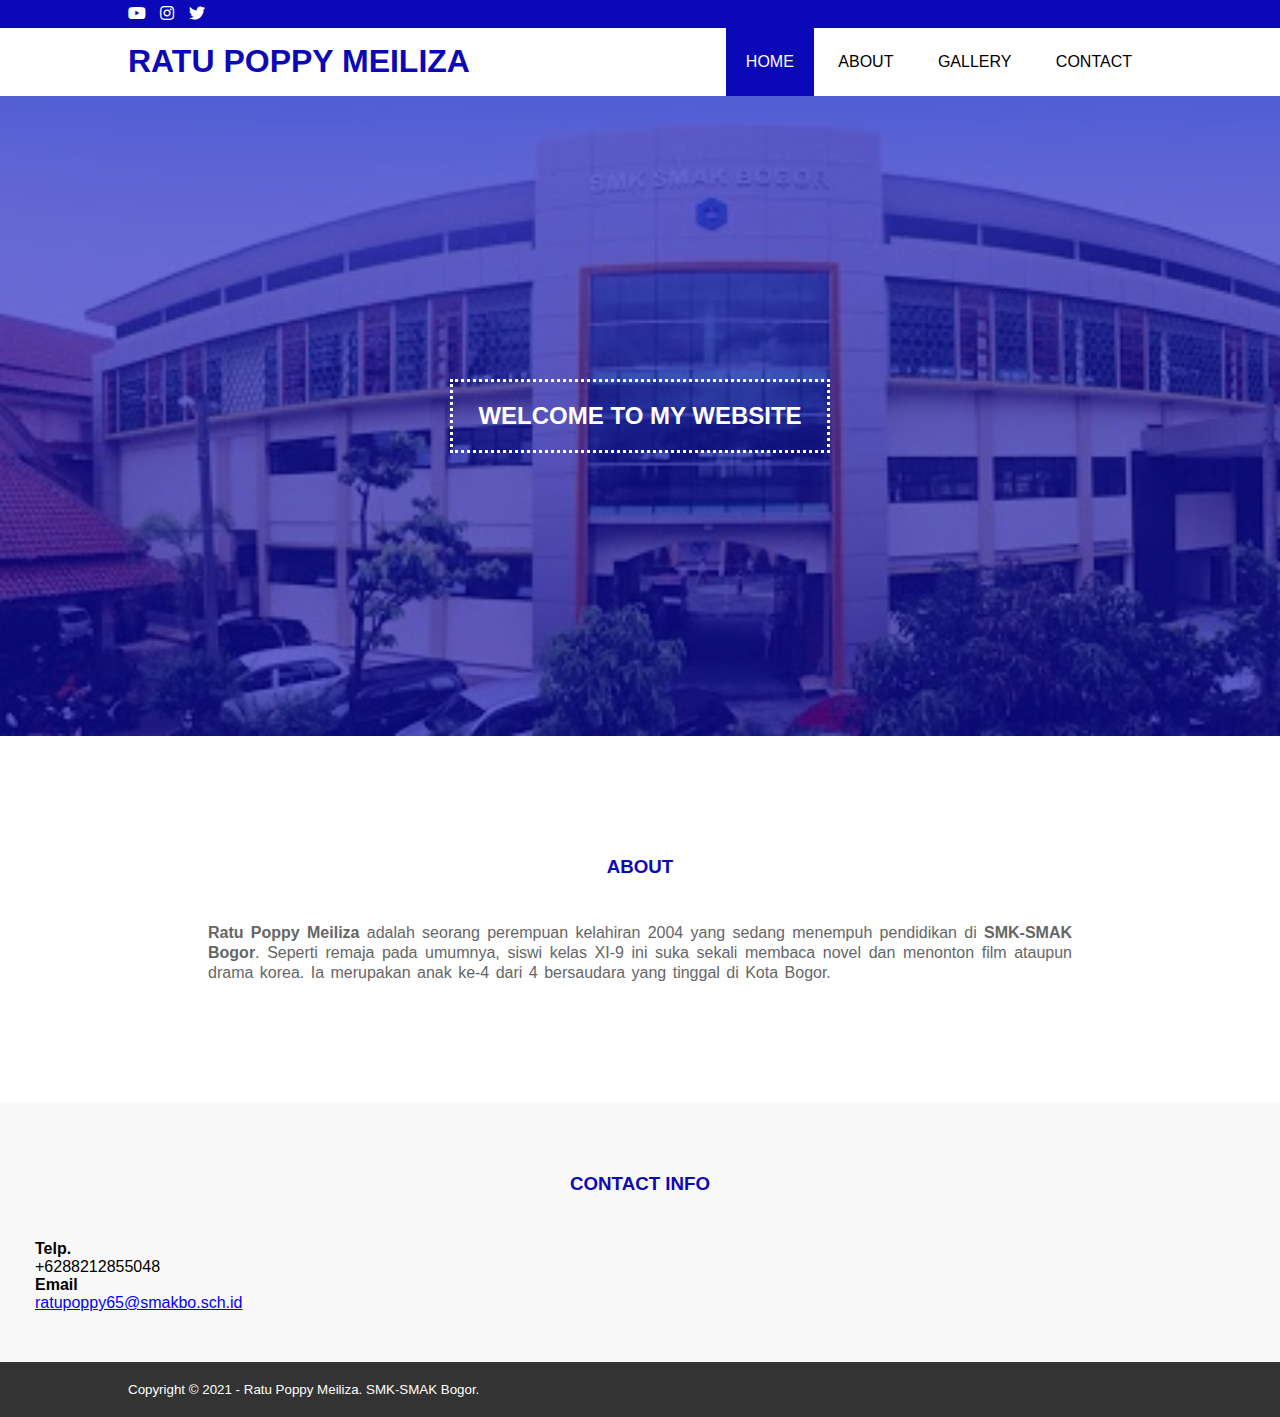
<file: index.html>
<html>
<head>
	<meta charset="utf-8">
	<meta name="viewport" content="width=device-width, initial scale=1">
	<title>Poppy's Website</title>
	<link rel="stylesheet" type="text/css" href="style.css">
	<link rel="stylesheet" type="text/css" href="https://cdnjs.cloudflare.com/ajax/libs/font-awesome/5.15.3/css/all.min.css">
</head>
<body>


	<!-- header -->
	<div class="medsos">
		<div class="container">
			<ul>
				<li><a href="https://youtube.com/channel/UCfiXKZth1C4HjIKkgMh9wNg"><i class="fab fa-youtube"></i></a></li>
				<li><a href="https://www.instagram.com/rtpymza/"><i class="fab fa-instagram"></i></a></li>
				<li><a href="https://twitter.com/MeilizaPoppy"><i class="fab fa-twitter"></i></a></li>
			</ul>
		</div>
	</div>
	<header>
	<div class="container">
			<h1><a href="index.html">RATU POPPY MEILIZA</a></h1>
			<ul>
				<li class="active"><a href="index.html">HOME</a></li>
				<li><a href="about.html">ABOUT</a></li>
				<li><a href="gallery.html">GALLERY</a></li>
				<li><a href="contact.html">CONTACT</a></li>
			</ul>
		</div>
	</header>

	<!-- banner -->
	<section class="banner">
		<h2>WELCOME TO MY WEBSITE</h2>
	</section>

	<!-- about -->
	<section class="about">
		<div class="container">
			<h3>ABOUT</h3>
			<p><strong>Ratu Poppy Meiliza</strong> adalah seorang perempuan kelahiran 2004 yang sedang menempuh pendidikan di <strong>SMK-SMAK Bogor</strong>. Seperti remaja pada umumnya, siswi kelas XI-9 ini suka sekali membaca novel dan menonton film ataupun drama korea. Ia merupakan anak ke-4 dari 4 bersaudara yang tinggal di Kota Bogor.</p>
		</div>
	</section>

	<!-- contact -->
	<section class="contact">
		<div class="containter">
			<h3>CONTACT INFO</h3>
			<div class="box">
				<div class="col-4">
					<h4>Telp.</h4>
					<p>+6288212855048</p>
				</div>
				<div class="col-4">
					<h4>Email</h4>
					<a href="mailto:ratupoppy65@smakbo.sch.id"><u>ratupoppy65@smakbo.sch.id</u></a>
				</div>
				</div>
			</div>
		</div>
	</section>

	<!-- footer -->
	<footer>
		<div class="container">
			<small>Copyright &copy; 2021 - Ratu Poppy Meiliza. SMK-SMAK Bogor.</small>
		</div>
	</footer>

</body>
</html>
</file>
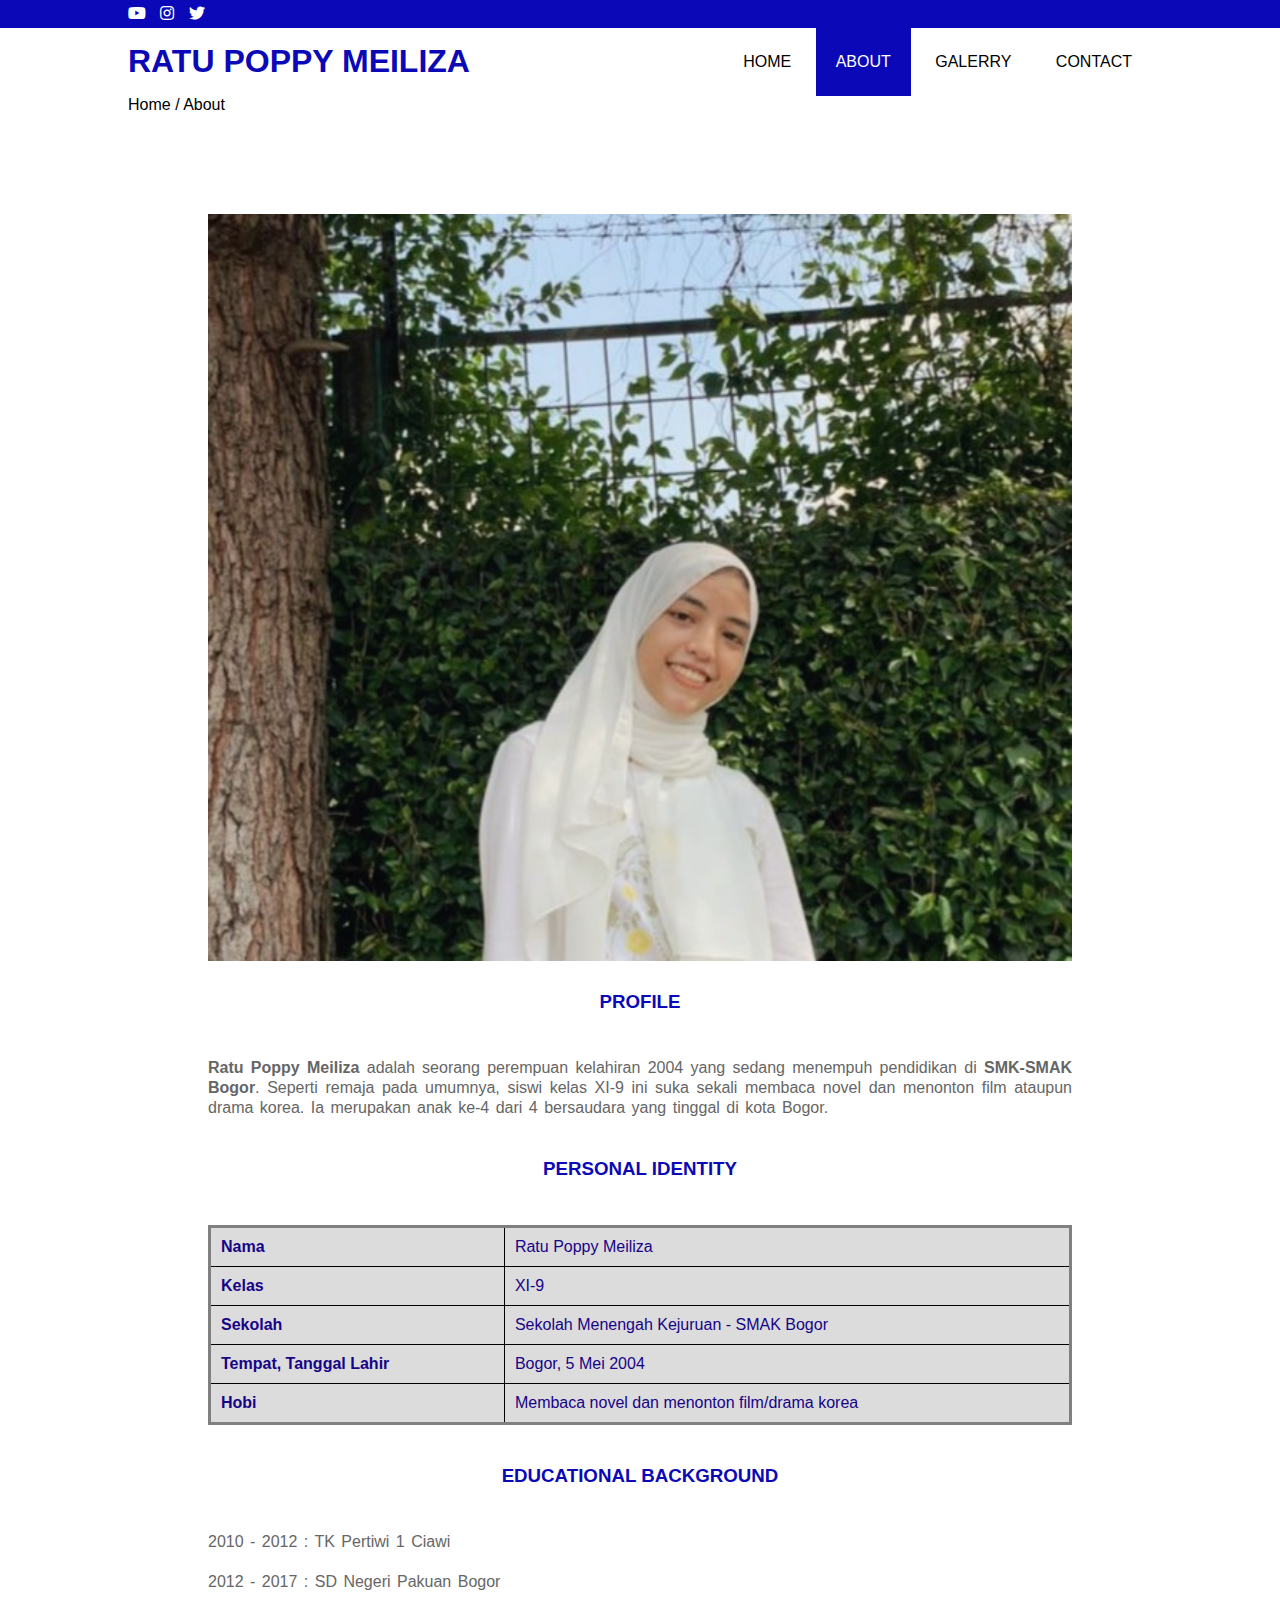
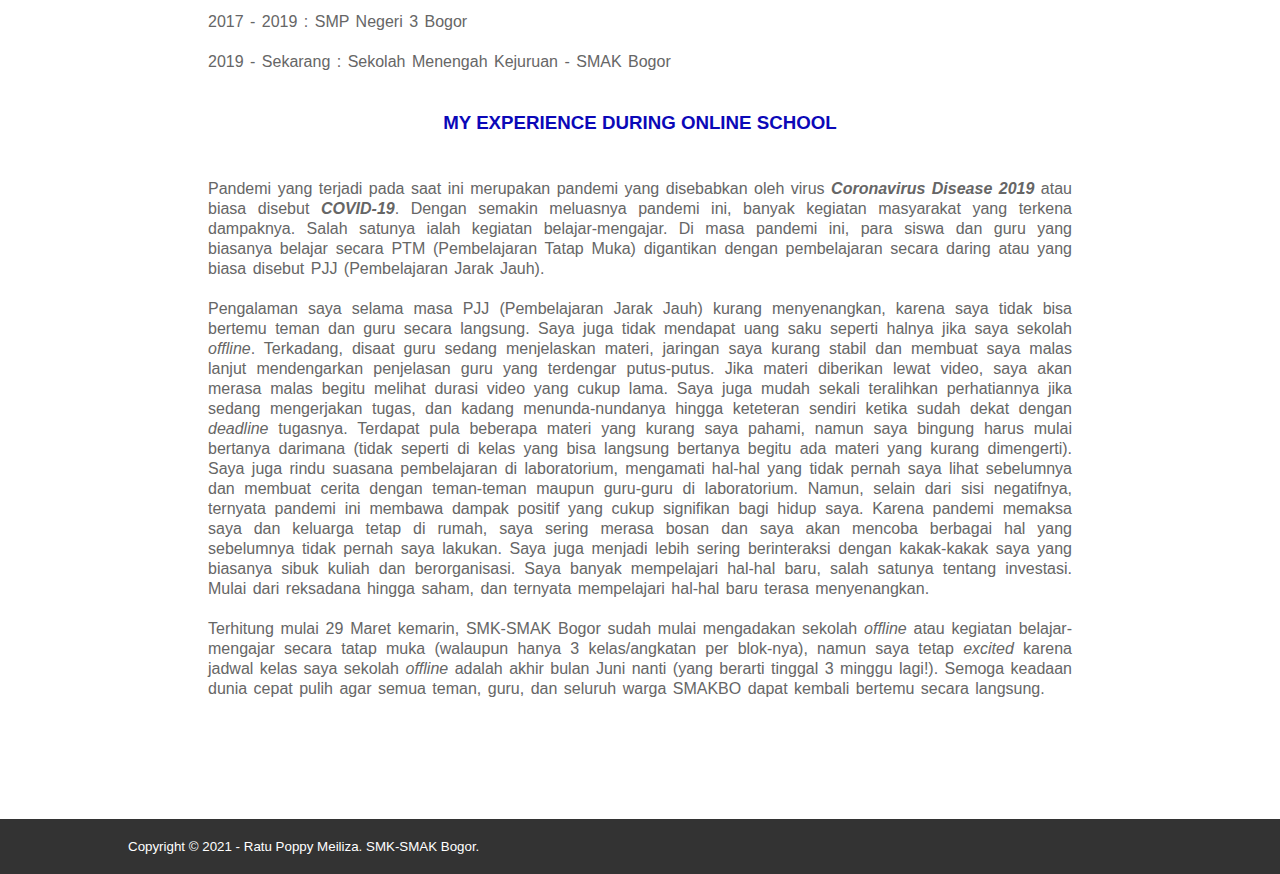
<file: about.html>
<html>
<head>
	<meta charset="utf-8">
	<meta name="viewport" content="width=device-width, initial scale=1">
	<title>Ratu Poppy Meiliza</title>
	<link rel="stylesheet" type="text/css" href="style.css">
	<link rel="stylesheet" type="text/css" href="https://cdnjs.cloudflare.com/ajax/libs/font-awesome/5.15.3/css/all.min.css">
</head>
<body>


	<!-- header -->
	<div class="medsos">
		<div class="container">
			<ul>
				<li><a href="https://youtube.com/channel/UCfiXKZth1C4HjIKkgMh9wNg"><i class="fab fa-youtube"></i></a></li>
				<li><a href="https://www.instagram.com/rtpymza/"><i class="fab fa-instagram"></i></a></li>
				<li><a href="https://twitter.com/MeilizaPoppy"><i class="fab fa-twitter"></i></a></li>
			</ul>
		</div>
	</div>
	<header>
	<div class="container">
			<h1><a href="index.html">RATU POPPY MEILIZA</a></h1>
			<ul>
				<li><a href="index.html">HOME</a></li>
				<li class="active"><a href="about.html">ABOUT</a></li>
				<li><a href="gallery.html">GALERRY</a></li>
				<li><a href="contact.html">CONTACT</a></li>
			</ul>
		</div>
	</header>

		<!-- label -->
	<aection class="label">
		<div class="container">
			<p>Home / About</p>
		</div>
	</section>

	<!-- about -->
	<section class="about">
		<div class="container">
			<div class"circular-image">
				<img src="gambar1.jpg" width="100%" >
			</div>
			<h3>PROFILE</h3>
				<p><strong>Ratu Poppy Meiliza</strong> adalah seorang perempuan kelahiran 2004 yang sedang menempuh pendidikan di <strong>SMK-SMAK Bogor</strong>. Seperti remaja pada umumnya, siswi kelas XI-9 ini suka sekali membaca novel dan menonton film ataupun drama korea. Ia merupakan anak ke-4 dari 4 bersaudara yang tinggal di kota Bogor.</p>
			<h3>PERSONAL IDENTITY</h3>
			<table>
				<tr>
					<td><strong>Nama</strong></td>
					<td>Ratu Poppy Meiliza</td>
				</tr>
				<tr>
					<td><strong>Kelas</strong></td>
					<td>XI-9</td>
				</tr>
				<tr>
					<td><strong>Sekolah</strong></td>
					<td>Sekolah Menengah Kejuruan - SMAK Bogor</td>
				</tr>
				<tr>
					<td><strong>Tempat, Tanggal Lahir</strong></td>
					<td>Bogor, 5 Mei 2004</td>
				</tr>
				<tr>
					<td><strong>Hobi</strong></td>
					<td>Membaca novel dan menonton film/drama korea</td>
				</tr>
			</table>
			<h3>EDUCATIONAL BACKGROUND</h3>
				<p>2010 - 2012 : TK Pertiwi 1 Ciawi</p>
				<p>2012 - 2017 : SD Negeri Pakuan Bogor</p>
				<p>2017 - 2019 : SMP Negeri 3 Bogor</p>
				<p>2019 - Sekarang : Sekolah Menengah Kejuruan - SMAK Bogor</p>
			<h3>MY EXPERIENCE DURING ONLINE SCHOOL</h3>
				<p>Pandemi yang terjadi pada saat ini merupakan pandemi yang disebabkan oleh virus <strong><i>Coronavirus Disease 2019</i> </strong>atau biasa disebut <strong><i>COVID-19</i></strong>. Dengan semakin meluasnya pandemi ini, banyak kegiatan masyarakat yang terkena dampaknya. Salah satunya ialah kegiatan belajar-mengajar. Di masa pandemi ini, para siswa dan guru yang biasanya belajar secara PTM (Pembelajaran Tatap Muka) digantikan dengan pembelajaran secara daring atau yang biasa disebut PJJ (Pembelajaran Jarak Jauh).</P>
				<p>Pengalaman saya selama masa PJJ (Pembelajaran Jarak Jauh) kurang menyenangkan, karena saya tidak bisa bertemu teman dan guru secara langsung. Saya juga tidak mendapat uang saku seperti halnya jika saya sekolah <i>offline</i>. Terkadang, disaat guru sedang menjelaskan materi, jaringan saya kurang stabil dan membuat saya malas lanjut mendengarkan penjelasan guru yang terdengar putus-putus. Jika materi diberikan lewat video, saya akan merasa malas begitu melihat durasi video yang cukup lama. Saya juga mudah sekali teralihkan perhatiannya jika sedang mengerjakan tugas, dan kadang menunda-nundanya hingga keteteran sendiri ketika sudah dekat dengan <i>deadline</i> tugasnya. Terdapat pula beberapa materi yang kurang saya pahami, namun saya bingung harus mulai bertanya darimana (tidak seperti di kelas yang bisa langsung bertanya begitu ada materi yang kurang dimengerti). Saya juga rindu suasana pembelajaran di laboratorium, mengamati hal-hal yang tidak pernah saya lihat sebelumnya dan membuat cerita dengan teman-teman maupun guru-guru di laboratorium. Namun, selain dari sisi negatifnya, ternyata pandemi ini membawa dampak positif yang cukup signifikan bagi hidup saya. Karena pandemi memaksa saya dan keluarga tetap di rumah, saya sering merasa bosan dan saya akan mencoba berbagai hal yang sebelumnya tidak pernah saya lakukan. Saya juga menjadi lebih sering berinteraksi dengan kakak-kakak saya yang biasanya sibuk kuliah dan berorganisasi. Saya banyak mempelajari hal-hal baru, salah satunya tentang investasi. Mulai dari reksadana hingga saham, dan ternyata mempelajari hal-hal baru terasa menyenangkan. </p>
				<p>Terhitung mulai 29 Maret kemarin, SMK-SMAK Bogor sudah mulai mengadakan sekolah <i>offline</i> atau kegiatan belajar-mengajar secara tatap muka (walaupun hanya 3 kelas/angkatan per blok-nya), namun saya tetap <i>excited</i> karena jadwal kelas saya sekolah <i>offline</i> adalah akhir bulan Juni nanti (yang berarti tinggal 3 minggu lagi!). Semoga keadaan dunia cepat pulih agar semua teman, guru, dan seluruh warga SMAKBO dapat kembali bertemu secara langsung.</p>
 	</div>
</html>
		</div>
	</section>

	<!-- footer -->
	<footer>
		<div class="container">
			<small>Copyright &copy; 2021 - Ratu Poppy Meiliza. SMK-SMAK Bogor.</small>
		</div>
	</footer>

</body>
</html>
</file>
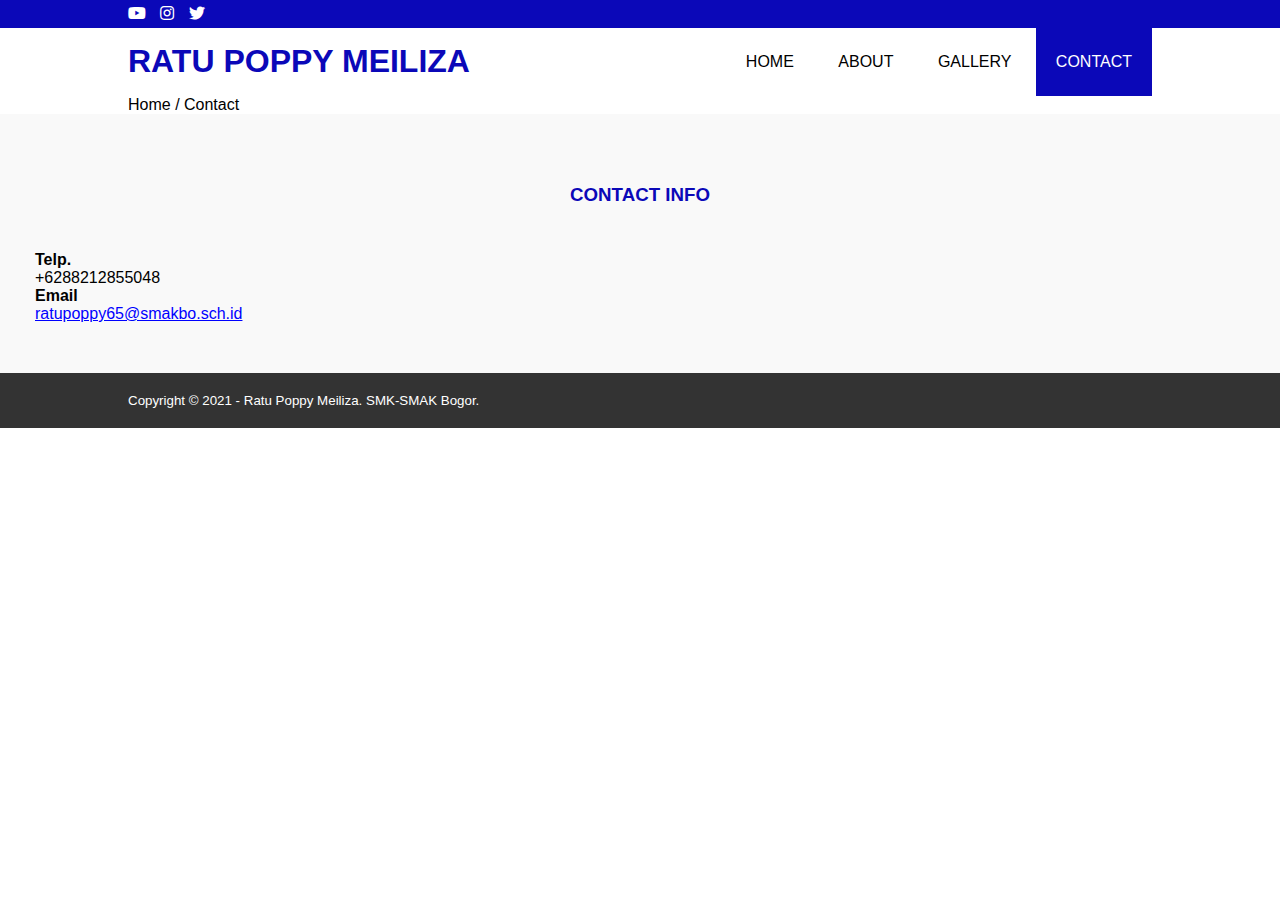
<file: contact.html>
<html>
<head>
	<meta charset="utf-8">
	<meta name="viewport" content="width=device-width, initial scale=1">
	<title>Ratu Poppy Meiliza</title>
	<link rel="stylesheet" type="text/css" href="style.css">
	<link rel="stylesheet" type="text/css" href="https://cdnjs.cloudflare.com/ajax/libs/font-awesome/5.15.3/css/all.min.css">
</head>
<body>


	<!-- header -->
	<div class="medsos">
		<div class="container">
			<ul>
				<li><a href="https://youtube.com/channel/UCfiXKZth1C4HjIKkgMh9wNg"><i class="fab fa-youtube"></i></a></li>
				<li><a href="https://www.instagram.com/rtpymza/"><i class="fab fa-instagram"></i></a></li>
				<li><a href="https://twitter.com/MeilizaPoppy"><i class="fab fa-twitter"></i></a></li>
			</ul>
		</div>
	</div>
	<header>
	<div class="container">
			<h1><a href="index.html">RATU POPPY MEILIZA</a></h1>
			<ul>
				<li><a href="index.html">HOME</a></li>
				<li><a href="about.html">ABOUT</a></li>
				<li><a href="gallery.html">GALLERY</a></li>
				<li class="active"><a href="contact.html">CONTACT</a></li>
			</ul>
		</div>
	</header>

	<!-- label -->
	<aection class="label">
		<div class="container">
			<p>Home / Contact</p>
		</div>
	</section>

	<!-- contact -->
	<section class="contact">
		<div class="containter">
			<h3>CONTACT INFO</h3>
			<div class="box">
				<div class="col-4">
					<h4>Telp.</h4>
					<p>+6288212855048</p>
				</div>
				<div class="col-4">
					<h4>Email</h4>
					<a href="mailto:ratupoppy65@smakbo.sch.id"><u>ratupoppy65@smakbo.sch.id</u></a>
				</div>
				</div>
			</div>
		</div>
	</section>

	<!-- footer -->
	<footer>
		<div class="container">
			<small>Copyright &copy; 2021 - Ratu Poppy Meiliza. SMK-SMAK Bogor.</small>
		</div>
	</footer>

</body>
</html>
</file>
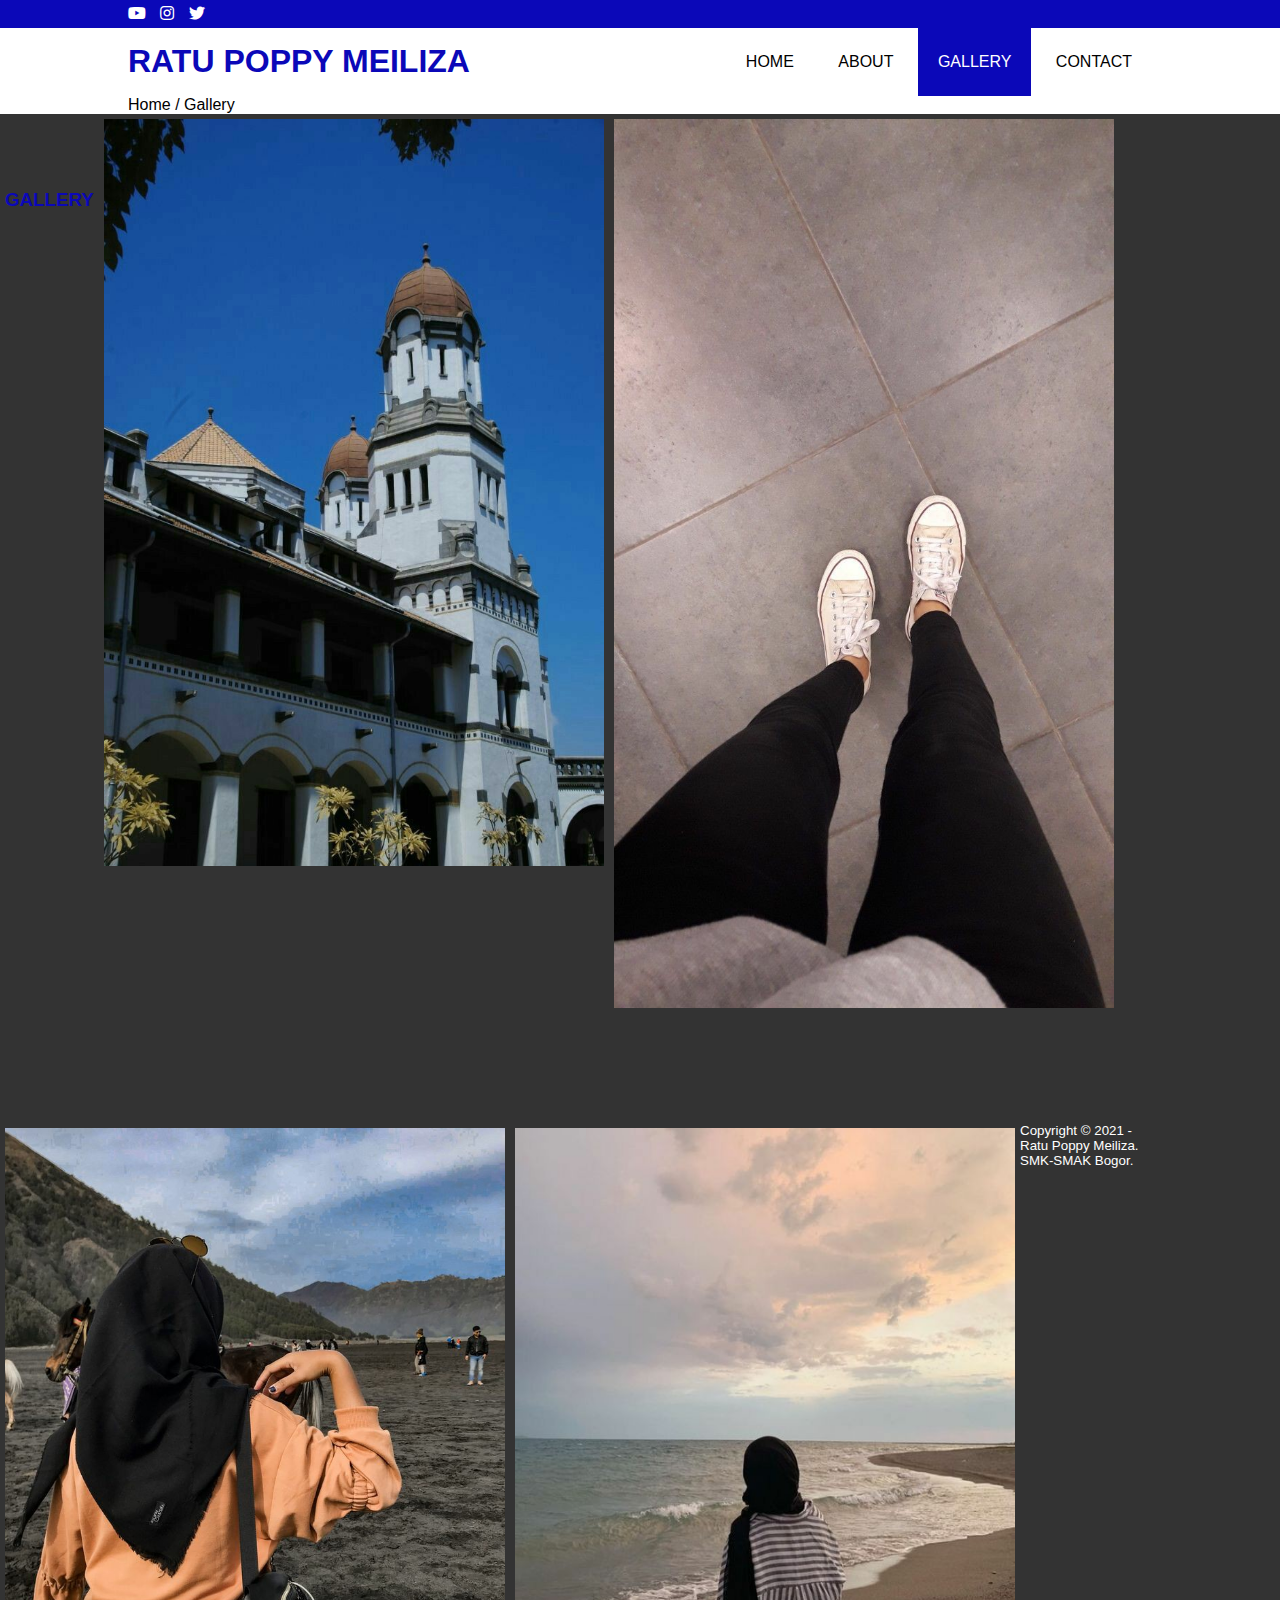
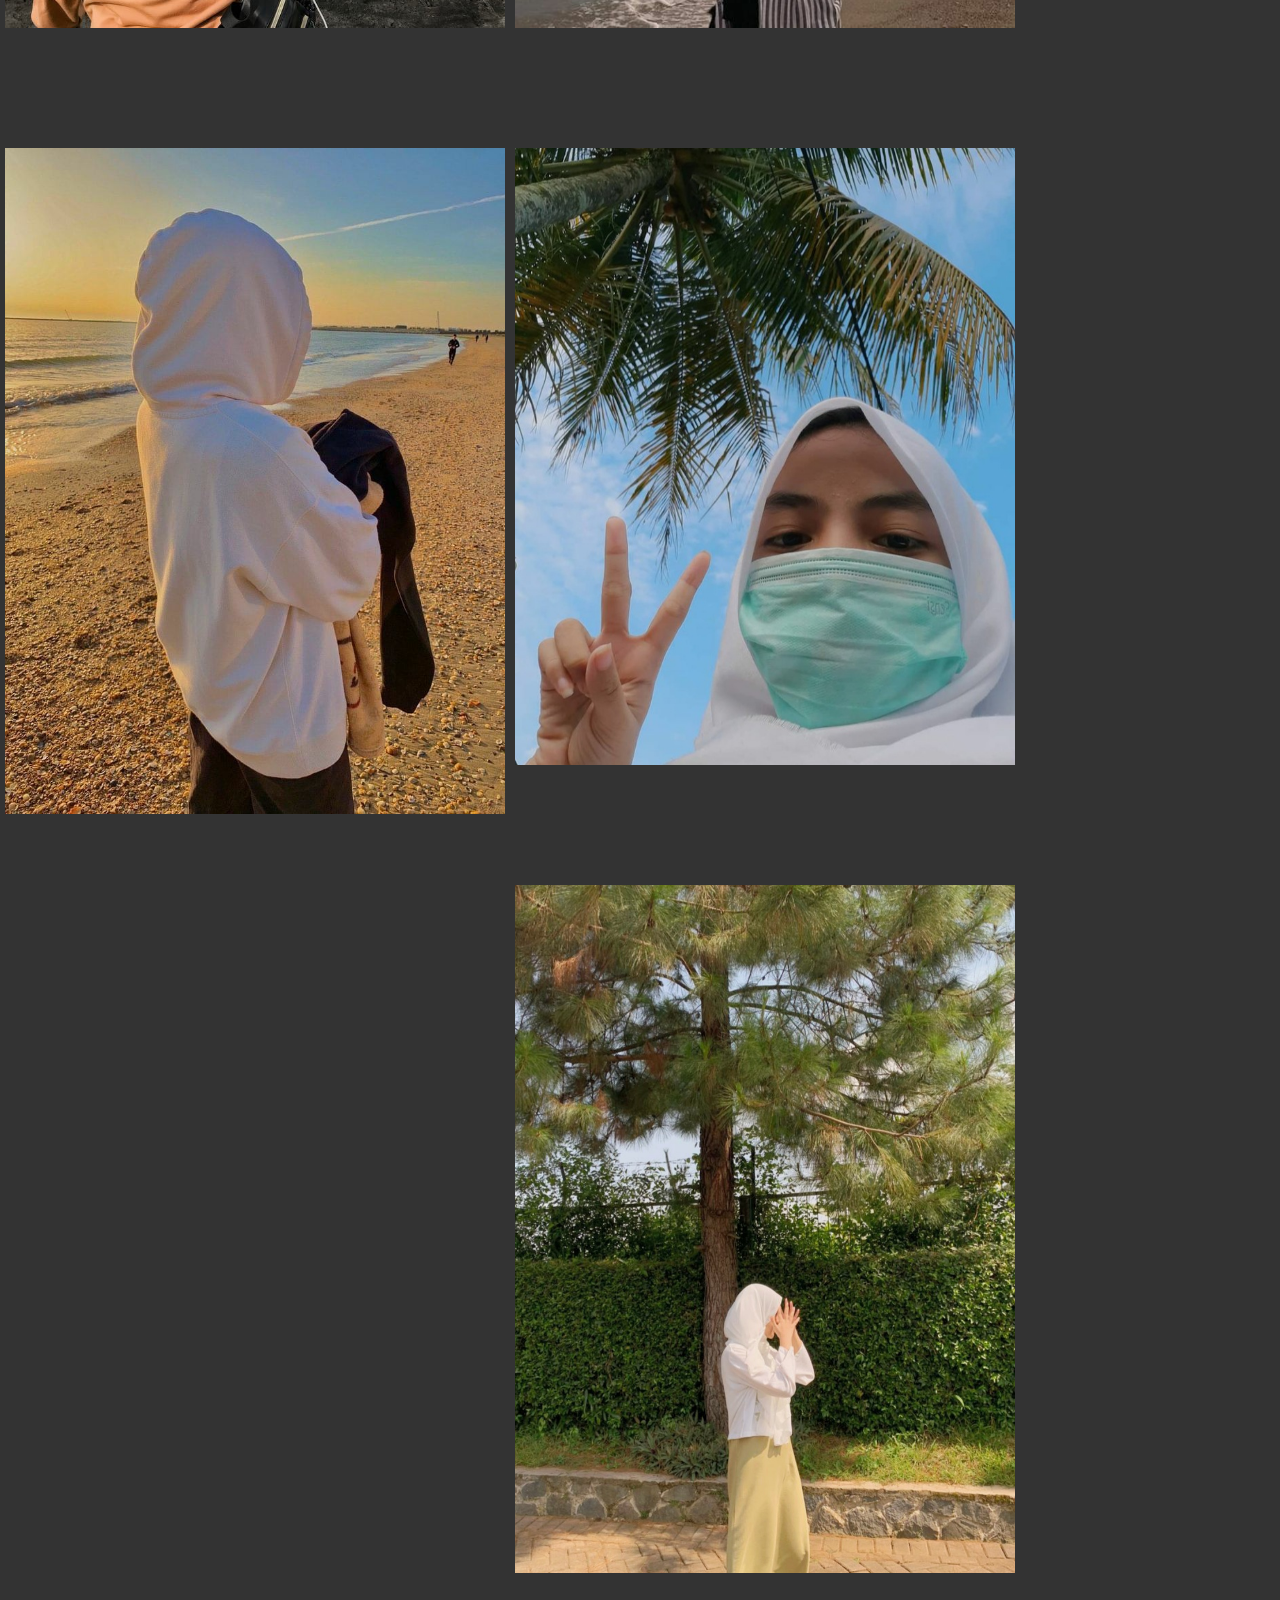
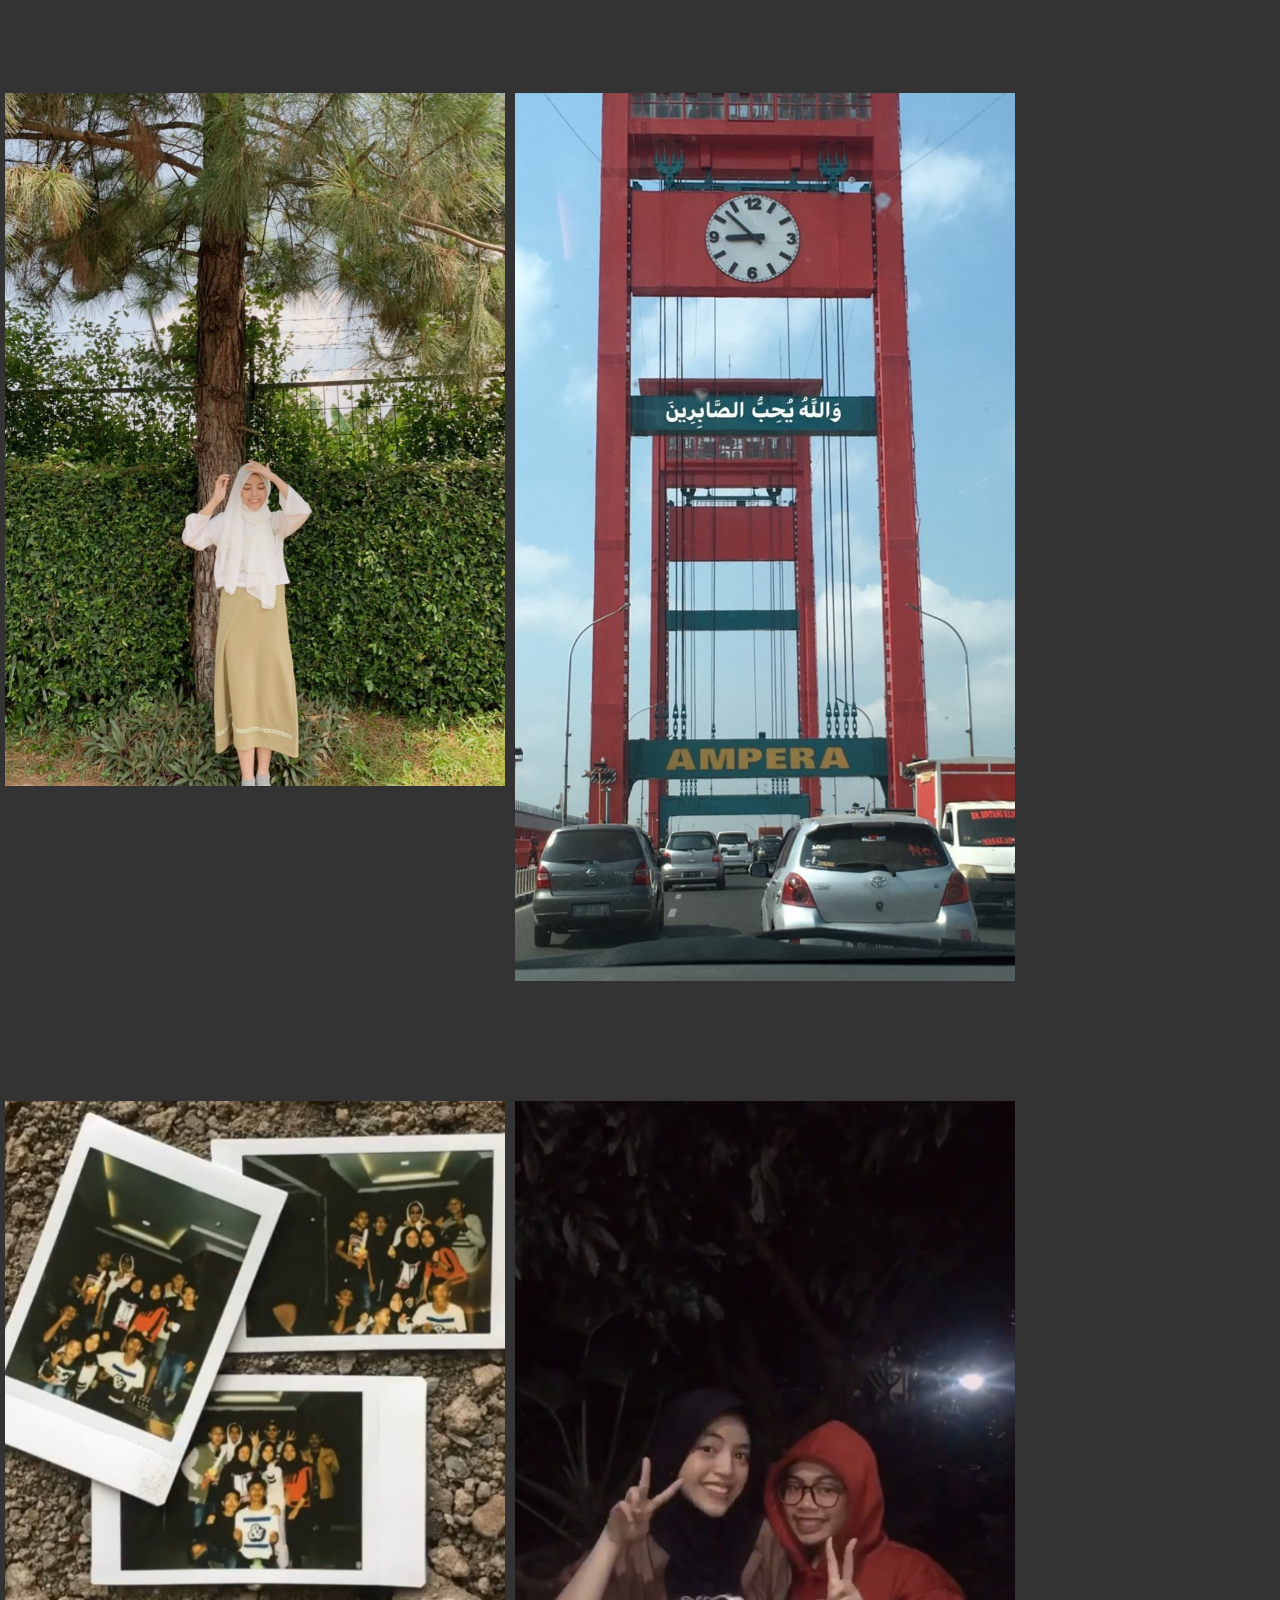
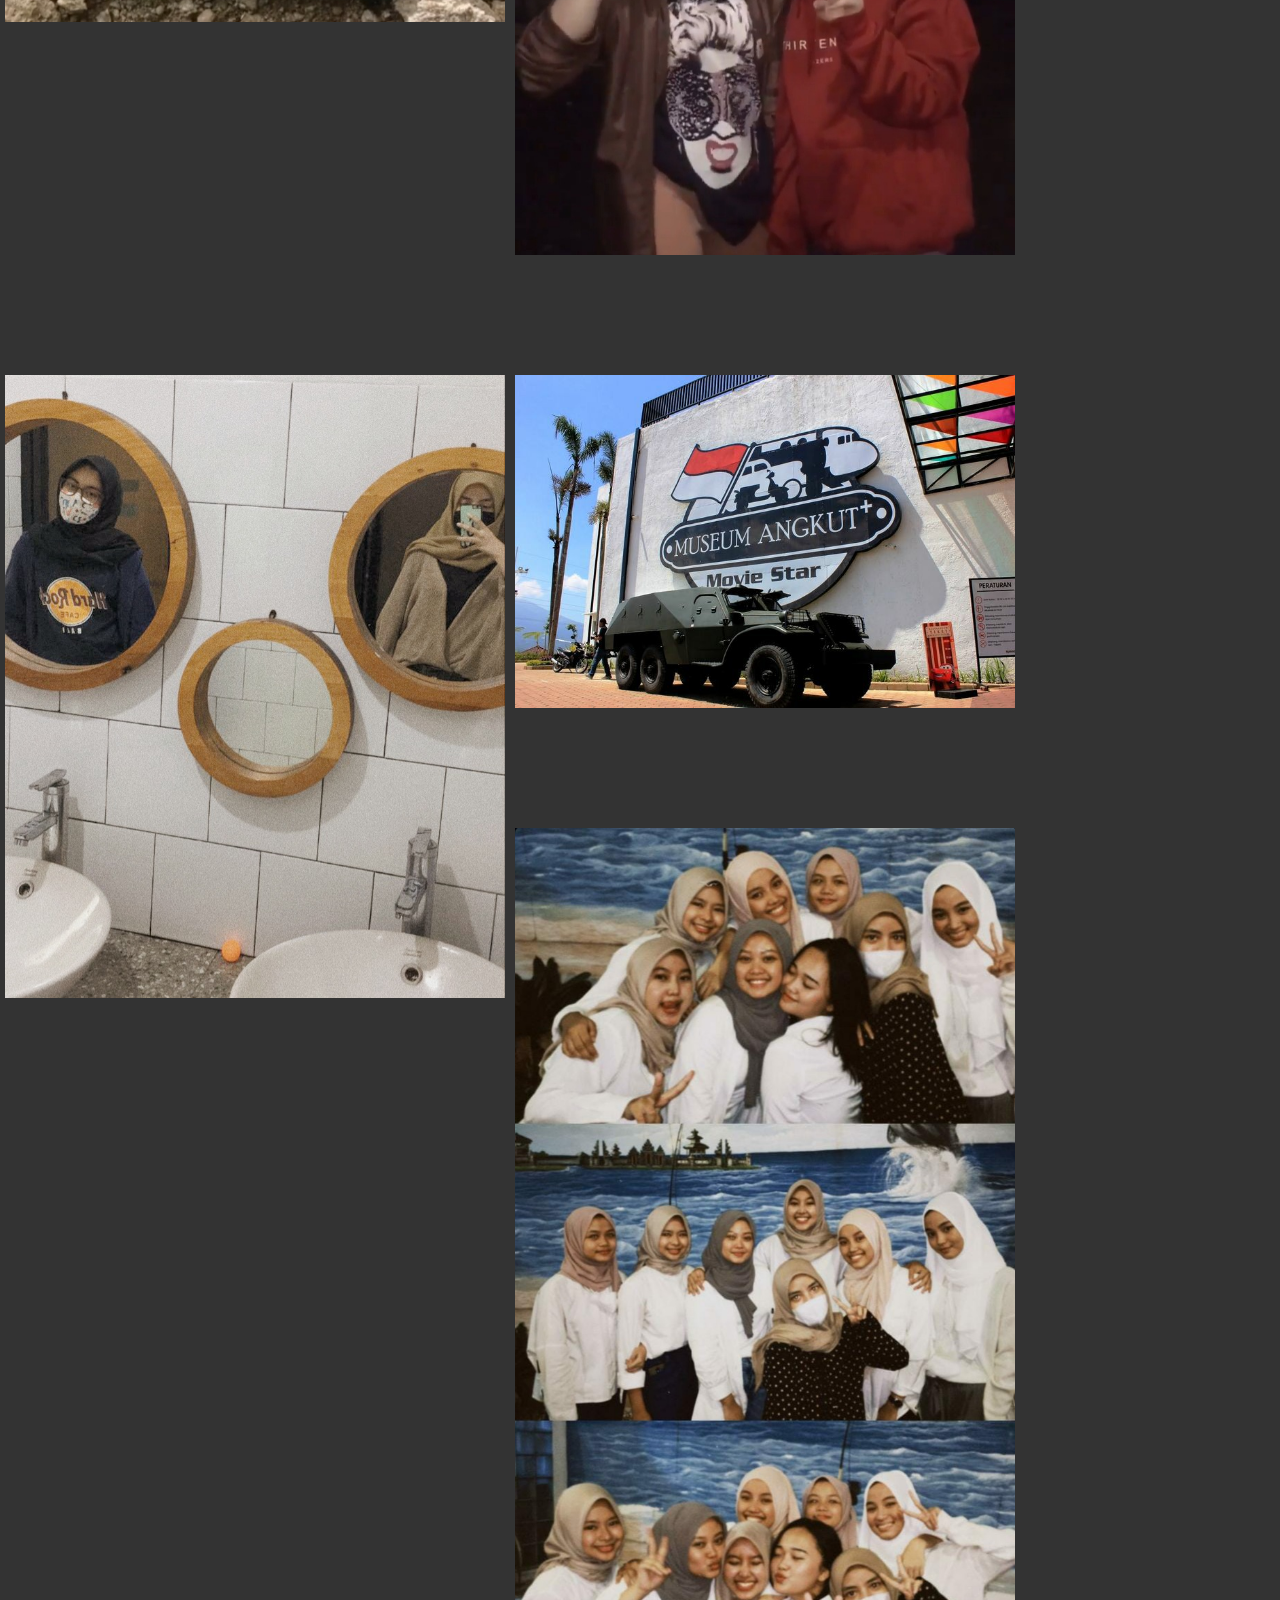
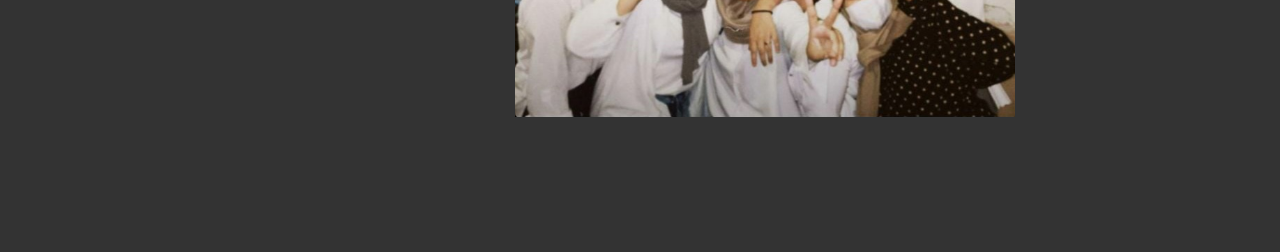
<file: gallery.html>
<html>
<head>
	<meta charset="utf-8">
	<meta name="viewport" content="width=device-width, initial scale=1">
	<title>Ratu Poppy Meiliza</title>
	<link rel="stylesheet" type="text/css" href="style.css">
	<link rel="stylesheet" type="text/css" href="https://cdnjs.cloudflare.com/ajax/libs/font-awesome/5.15.3/css/all.min.css">
</head>
<body>


	<!-- header -->
	<div class="medsos">
		<div class="container">
			<ul>
				<li><a href="https://youtube.com/channel/UCfiXKZth1C4HjIKkgMh9wNg"><i class="fab fa-youtube"></i></a></li>
				<li><a href="https://www.instagram.com/rtpymza/"><i class="fab fa-instagram"></i></a></li>
				<li><a href="https://twitter.com/MeilizaPoppy"><i class="fab fa-twitter"></i></a></li>
			</ul>
		</div>
	</div>
	<header>
	<div class="container">
			<h1><a href="index.html">RATU POPPY MEILIZA</a></h1>
			<ul>
				<li><a href="index.html">HOME</a></li>
				<li><a href="about.html">ABOUT</a></li>
				<li class="active"><a href="gallery.html">GALLERY</a></li>
				<li><a href="contact.html">CONTACT</a></li>
			</ul>
		</div>
	</header>

	<!-- label -->
	<aection class="label">
		<div class="container">
			<p>Home / Gallery</p>
		</div>
	</section>

	<!-- gallery -->
	<section class="gallery">
		<div class="containter">
			<h3>GALLERY</h3>
		</div>
	</section>

    <div class="gallery">
        <img src="1.jpg">
    </div>

    <div class="gallery">
        <img src="2.jpg">
    </div>

    <div class="gallery">
        <img src="3.jpg">
    </div>

    <div class="gallery">
        <img src="4.jpg">
    </div>

    <div class="gallery">
        <img src="5.jpg">
    </div>

    <div class="gallery">
        <img src="6.jpg">
    </div>

    <div class="gallery">
        <img src="7.jpg">
    </div>

    <div class="gallery">
        <img src="8.jpg">
    </div>

    <div class="gallery">
        <img src="9.jpg">
    </div>

	<div class="gallery">
		<img src="10.jpg">
	</div>

	<div class="gallery">
		<img src="11.jpg">
	</div>

	<div class="gallery">
		<img src="12.jpg">
	</div>

	<div class="gallery">
		<img src="13.jpg">
	</div>

	<div class="gallery">
		<img src="14.jpg">
	</div>

	<!-- footer -->
	<footer>
		<div class="container">
			<small>Copyright &copy; 2021 - Ratu Poppy Meiliza. SMK-SMAK Bogor.</small>
		</div>
	</footer>

</body>
</html>
</file>
<file: style.css>
*{
	padding:0;
	margin:0;
	font-family: sans-serif;
}
a {
	color: inherit;
	text-decoration: none;
}
.medsos {
	padding:5px 0;
	background-color: #0B08B8;
}
.medsos ul li {
	display: inline-block;
	color: #fff;
	margin-right:10px;
}
.container {
	width:80%;
	margin:0 auto;
}
.container:after {
	content:'';
	display: block;
	clear: both;
}
header h1 {
	float: left;
	padding:15px 0;
	color: #0B08B8;
}
header ul {
	float: right;
}
header ul li {
	display: inline-block;
}
header ul li a {
	padding:25px 20px;
	display: inline-block;
}
header ul li a:hover {
	background-color: #0B08B8;
	color: #fff;
}
.active {
	background-color: #0B08B8;
	color: #fff;
}
.banner {
	height: 60vh;
	background-image: url('banner.jpg');
	background-size: cover;
	position: relative;
	display: flex;
	justify-content: center;
	align-items: center;
}
.banner:after {
	content:'';
	display: block;
	position: absolute;
	top: 0;
	left: 0;
	right: 0;
	bottom: 0;
	background-color: rgba(11, 8, 184, .6);
}
.banner h2 {
	color: #fff;
	z-index: 1;
	padding: 20px 25px;
	border: 3px dotted #fff;
}
section {
	padding:50px 0;
}
section h3 {
	text-align: center;
	padding: 20px 0;
	color: #0B08B8;
	margin-bottom: 25px;
}
.about,
.gallery {
	padding-bottom:100px;
}
.about p {
	color: #666;
	word-spacing: 2px;
	line-height: 20px;
	text-align: justify;
	margin-bottom:20px;
}
.about {
	padding: 100px;
}
.circular-image {
     border: 1px solid #000000;
     width: 150px;
     height: 150px;
     overflow: hidden;
     border-radius: 50%;
}
footer {
	padding:20px 0;
	background-color: #333;
	color: #fff;
	text-align: left;
}
.label {
	background-color:#0B08B8;
}
.contact {
	background-color: #f9f9f9;
}
.contact h4 {
	text-align:left;
}
.box .col-4  {
	margin-left:35px;
}
.box .col-4 a {
	color: blue;
}
@media screen and (max-width: 768px) {
	.container {
		width:90%;
	}
	hearder h1 {
		text-align: center;
		float: none;
	}
	header ul {
		text-align: center;
	}
}
table {
    font-family: Arial, Helvetica, sans-serif;
    border-collapse: collapse;
    width: 100%;
    color: hsl(249, 96%, 27%);;
    border-style: solid;
    margin-bottom: 20px;
}
td, th {
    background-color: gainsboro;
    border: 1px solid black;
    text-align: center;
    padding: 10px;
    text-align: left;
}
.gallery{
    margin: 5px;
    width: auto;
    float: inline-start;
}
.gallery img {
    width: 500px;
    height: auto;
}
img {
    display: block;
    margin-left: auto;
    margin-right: auto;
    margin-bottom: 10px;
}
</file>
